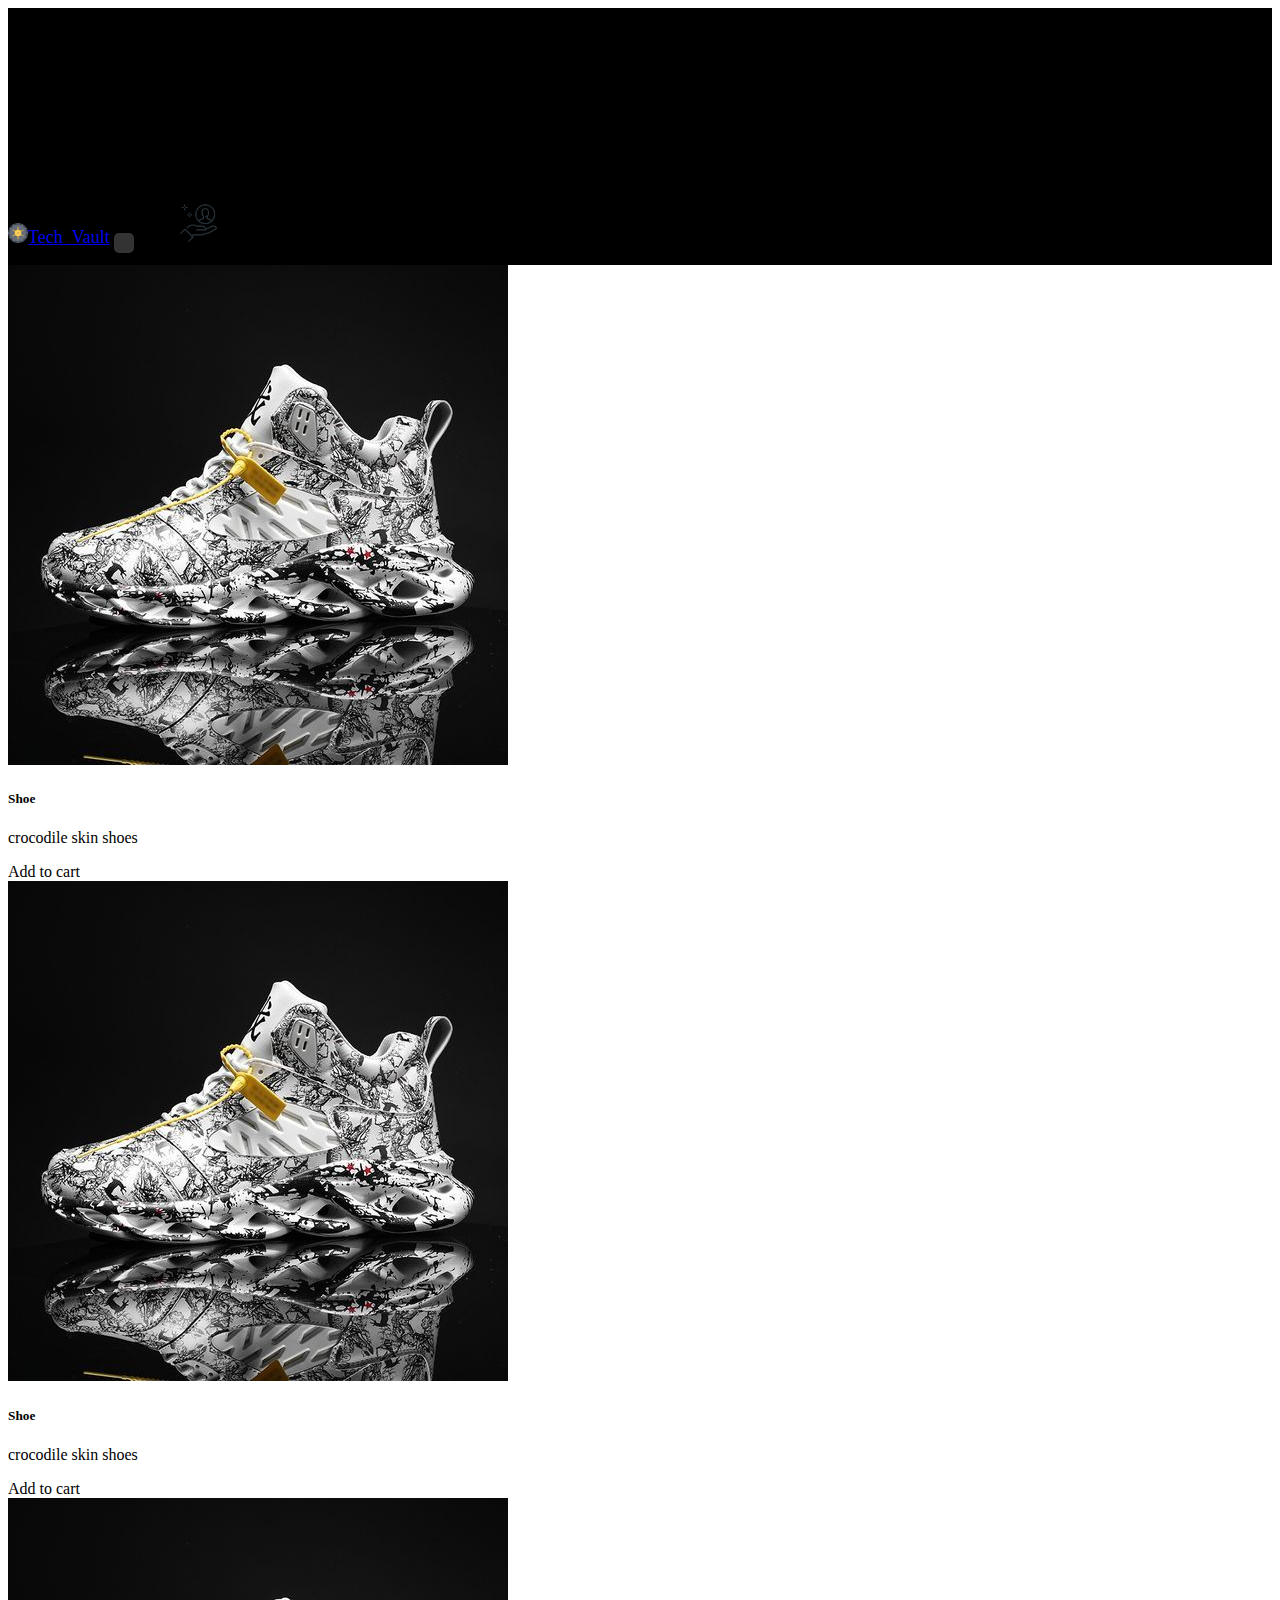
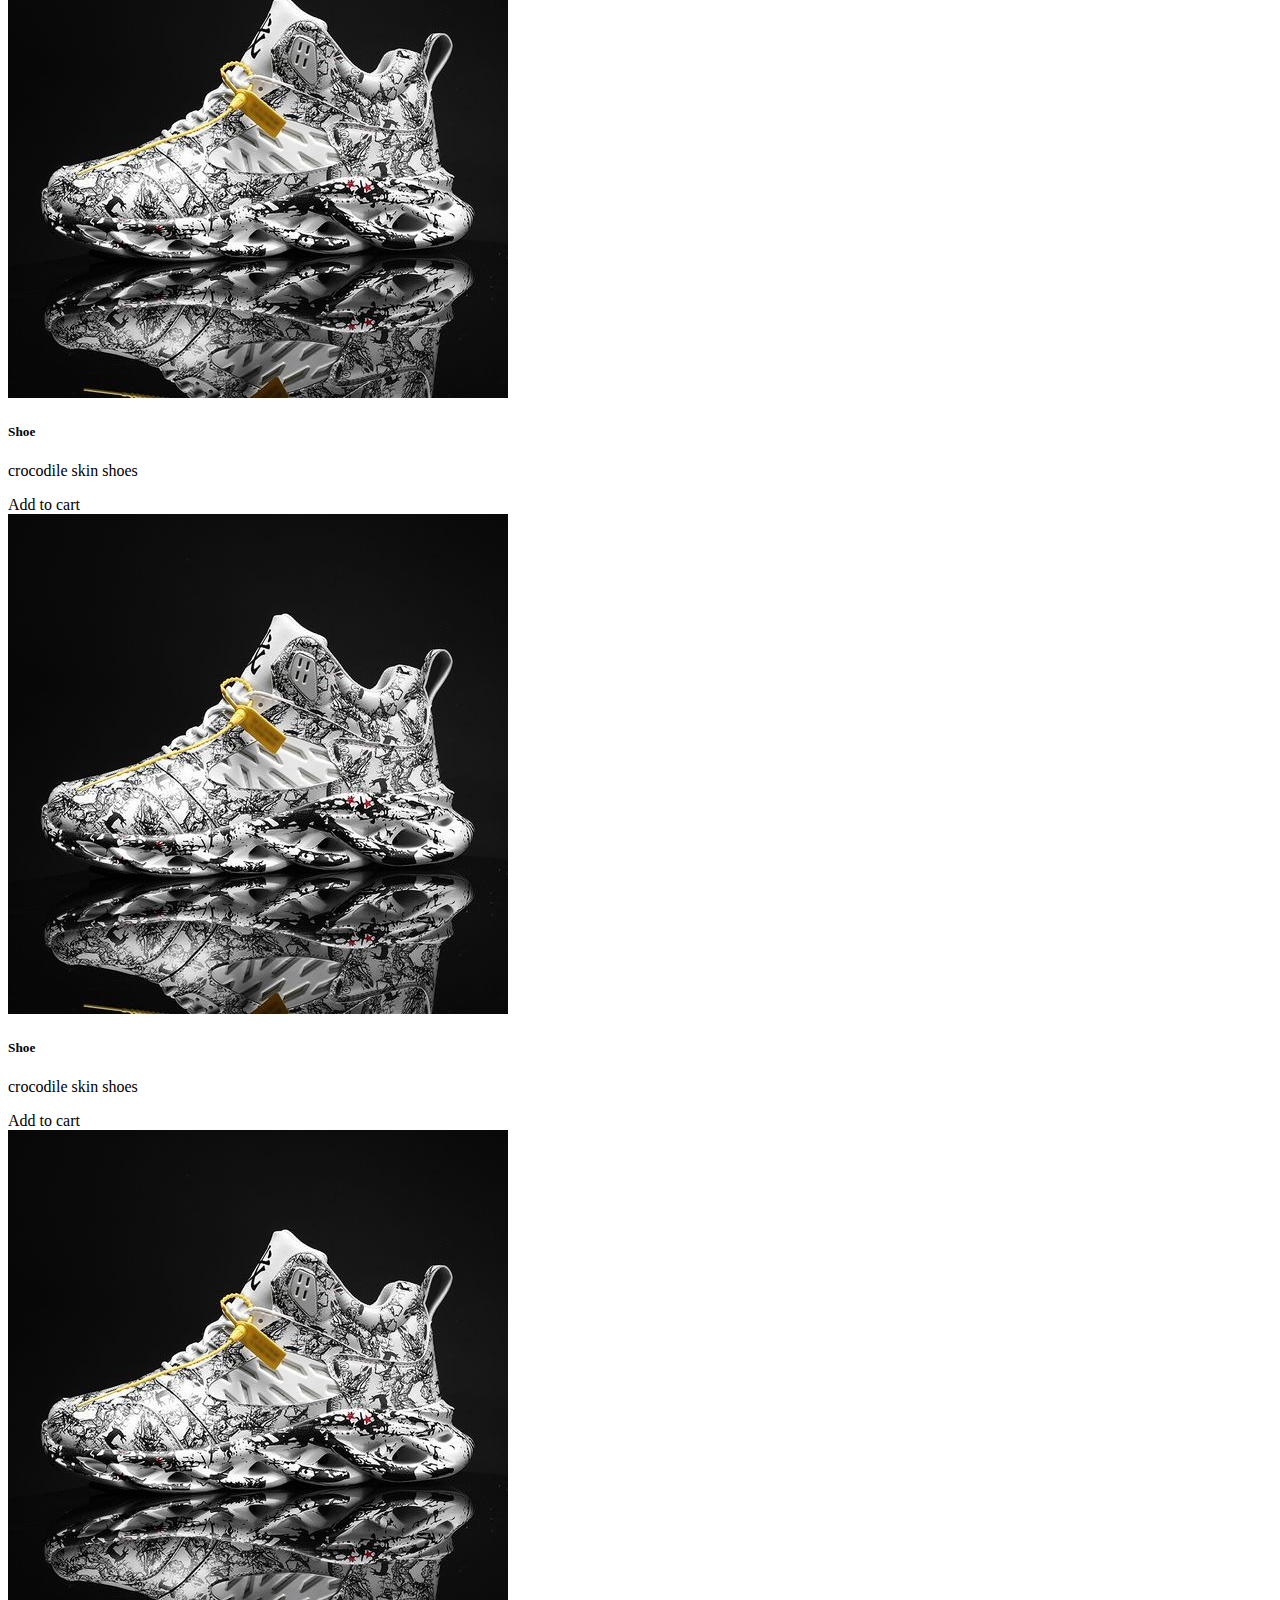
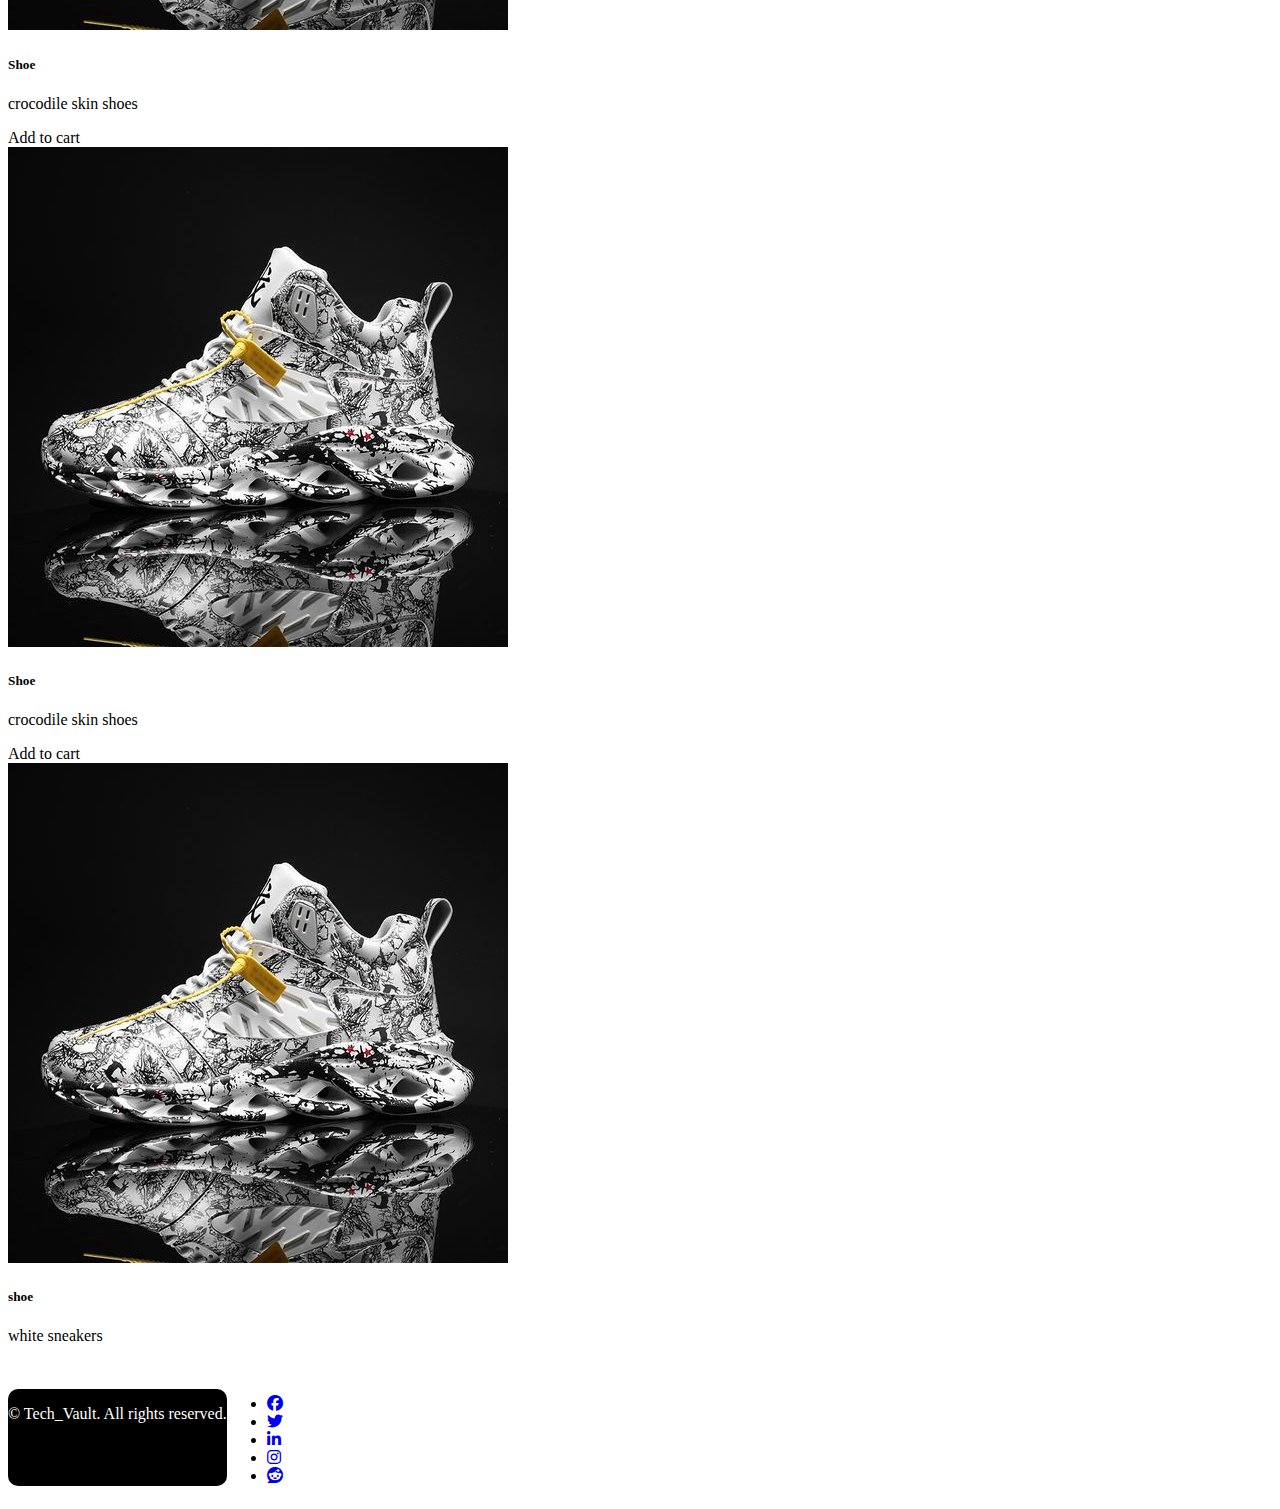
<file: index.html>
<!DOCTYPE html>
<html lang="en">
<head>
    <meta charset="UTF-8">
    <meta name="viewport" content="width=device-width, initial-scale=1.0">
    <link href="https://cdn.jsdelivr.net/npm/bootstrap@5.1.3/dist/css/bootstrap.min.css" rel="stylesheet" integrity="sha384-1BmE4kWBq78iYhFldvKuhfTAU6auU8tT94WrHftjDbrCEXSU1oBoqyl2QvZ6jIW3" crossorigin="anonymous">
    <script src="https://cdn.jsdelivr.net/npm/bootstrap@5.1.3/dist/js/bootstrap.bundle.min.js" integrity="sha384-ka7Sk0Gln4gmtz2MlQnikT1wXgYsOg+OMhuP+IlRH9sENBO0LRn5q+8nbTov4+1p" crossorigin="anonymous"></script>
    <link rel="stylesheet" href="css/main.css">
    <link  href="https://cdnjs.cloudflare.com/ajax/libs/font-awesome/6.5.2/css/all.min.css"  rel="stylesheet">
    <link rel="icon" type="image/png" href="assets/vault.png">
    <script src="app.js" defer></script>
    <title>Tech_Vault</title>
</head>
<body class="">
    <header >
        <nav class="navbar   navbar-expand-lg  navbar-dark  position-sticky top-0 fixed-top ">
            <div class="  container-fluid  ">
                <!--<div class="container-fluid  justify-content-center justify-content-sm-center ">-->
                <a class="navbar-brand  fw-bold text-light flex-sm " href="#"><img src="assets/vault.png" height="20px" alt="web_logo" class="mx-2">Tech_Vault</a>
                    
        
                
                <!--Hamburger-->
                <button
                  class="navbar-toggler dropdown-toggle"    
                    type="button"
                    data-bs-toggle="collapse"
                    data-bs-target="#navbarNav"
                    aria-controls="navbarNav"
                    aria-expanded="false"
                    aria-label="Toggle navigation"
                >       
                    <span class="navbar-toggler-icon">

                    </span>
                </button>
            
                <!-- Navbar Links (Hidden on small/medium screens, visible on large) -->
                <div class="collapse navbar-collapse hidden-md dropdown" id="navbarNav">
                    <ul class=" navbar-nav ms-auto  " >
                        <li class="nav-item"    >  
                            <div class="  logo   " id="icon_">
                                <a class=" fw-bold text-light   sm:flex  nav-link"   id="home" href="index.html"><img src="assets/home.png" class=" bg-white rounded-circle p-1 " id="img_1" height="40px" alt="Home_button" class="mx-2"></a>
                        
                
                            </div>
                        </li>
                        <li class="nav-item">
                            <div class=" justify-content-center logo  "id="list-items">
                                <a class=" fw-bold text-light sm:flex nav-link " href="#"><img src="assets/cat.png" class="  rounded-circle p-1 bg-white"  height="40px" alt="categories" class="mx-2"></a>
                            
                
                            </div>
                        </li>
                        <li class="nav-item">
                            <div class=" justify-content-center  logo"id="list-items">
                                <a class=" fw-bold text-light  flex-sm nav-link " href="#"><img src="assets/info.png" class=" rounded-circle p-1 bg-white"  height="40px" alt="about_us" class="mx-2"></a>
                            
                
                            </div>
                        </li>
                        <li class="nav-item">
                            <div class=" justify-content-center logo "id="list-items">
                                <a class=" fw-bold text-light   flex-sm nav-link"  href="contact_us.html"><img src="assets/contact-mail.png" class=" rounded-circle p-1 bg-white"  height="40px" alt="contact_us" class="mx-2"></a>
                        
                
                            </div>
                        </li>
                        
                        <li class="nav-item">
                            <div class=" justify-content-center logo "id="list-items">
                                <a class="  fw-bold text-light   flex-sm nav-link" href="#"><img src="assets/personalized (1).png" class=" logo rounded-circle p-1 bg-white"  height="40px" alt="user-account" class="mx-auto"></a>
                            </div>
                        </li>
                        
                        
                        
                
                    </ul>
                </div>
                
            
            </div>
        </nav>
    </header> 
    <section class="container my-5">
        <div class=" row g-4" id="cont">
            <div class=" col-md-3 col-sm-6">
                <div class="card h-100 text-center ">
                    <img src="assets/shoes_1.jpg " class=" card-img-top" alt="crocodile skin shoes" >
                    <div class="card-body card_1">
                        <h5 class="card-title">Shoe</h5>
                        <p class="card-text">crocodile skin shoes</p>
                        <div class="button_container">
                            <a class="btn btn-primary">Add to cart</a>
                        </div>
                    </div>
                </div>                
            </div>
            <div class=" col-md-3 col-sm-6" id="card_2">
                <div class="card h-100 text-center" id="inner_card">
                    <img src="assets/shoes_1.jpg " class="img-fluid rounded-3  mx-auto card-img-top" >
                    <div class="card-body card_1">
                        <h5 class="card-title">Shoe</h5>
                        <p class="card-text">crocodile skin shoes</p>
                        <div class="button_container">
                            <a class="btn btn-primary">Add to cart</a>
                        </div>
                    </div>
                </div>                
            </div>
            <div class=" col-md-3 col-sm-6">
                <div class="card h-100 text-center">
                    <img src="assets/shoes_1.jpg " class="img-fluid rounded-3  mx-auto card-img-top" >
                    <div class="card-body card_1">
                        <h5 class="card-title">Shoe</h5>
                        <p class="card-text">crocodile skin shoes</p>
                        <div class="button_container">
                            <a class="btn btn-primary">Add to cart</a>
                        </div>
                        
                    </div>
                </div>                
            </div>
            <div class=" col-md-3 col-sm-6">
                <div class="card h-100 text-center">
                    <img src="assets/shoes_1.jpg " class="img-fluid rounded-3  mx-auto card-img-top" >
                    <div class="card-body card_1">
                        <h5 class="card-title">Shoe</h5>
                        <p class="card-text">crocodile skin shoes</p>
                        <div class="button_container">
                            <a class="btn btn-primary">Add to cart</a>
                        </div>
                    </div>
                </div>                
            </div>
            <div class=" col-md-3 col-sm-6">
                <div class="card h-100 text-center" id="card_items">
                    <img src="assets/shoes_1.jpg " class="img-fluid rounded-3  mx-auto card-img-top" >
                    <div class="card-body card_1">
                        <h5 class="card-title">Shoe</h5>
                        <p class="card-text">crocodile skin shoes</p>
                        <div class="button_container">
                            <a class="btn btn-primary">Add to cart</a>
                        </div>
                    </div>
                </div>                
            </div>
            <div class=" col-md-3 col-sm-6">
                <div class="card h-100 text-center">
                    <img src="assets/shoes_1.jpg " class="img-fluid rounded-3  mx-auto card-img-top" >
                    <div class="card-body card_1">
                        <h5 class="card-title">Shoe</h5>
                        <p class="card-text">crocodile skin shoes</p>
                        <div class="button_container">
                            <a class="btn btn-primary ">Add to cart</a>
                        </div>
                    </div>
                </div>                
            </div>
        </div>
    </section> 

    <footer class="  text-center">
        <div class="max-w-7xl mx-auto px-4 container justify-content-between">
            
                
                    <div id="copyright">
                        <p >&copy; Tech_Vault. All rights reserved.</p>
                    </div>
                    
                    <div class="flex space-x-6 ">
                    <div >
                        <ul class="d-flex list-unstyled" id="ul_2">
    
                            <li class="mx-2 "><a href="https://facebook.com" class="txt-gray-600 hover:text-black transition  "><i class="fab fa-facebook"></i></a></li>
                            <li class="mx-2"><a href="https://twitter.com" class="txt-gray-600 hover:text-black transition cursor-auto"><i class="fab fa-twitter"></i></a></li>
                            <li class="mx-2"><a href="https://linkedin.com" class="txt-gray-600 hover:text-black transition"><i class="fab fa-linkedin-in"></i></a></li>
                            <li class="mx-2"><a href="https://instagram.com" class=" hover:text-blue-600 transition"><i class="fab fa-instagram"></i></a></li>
                        </ul>                  
                        
                        
                       
                                    
                    </div>
                      
                        
                     
                     </div>
                  
                
            
        </div>
 
    </footer>
</body>

</html>
</file>
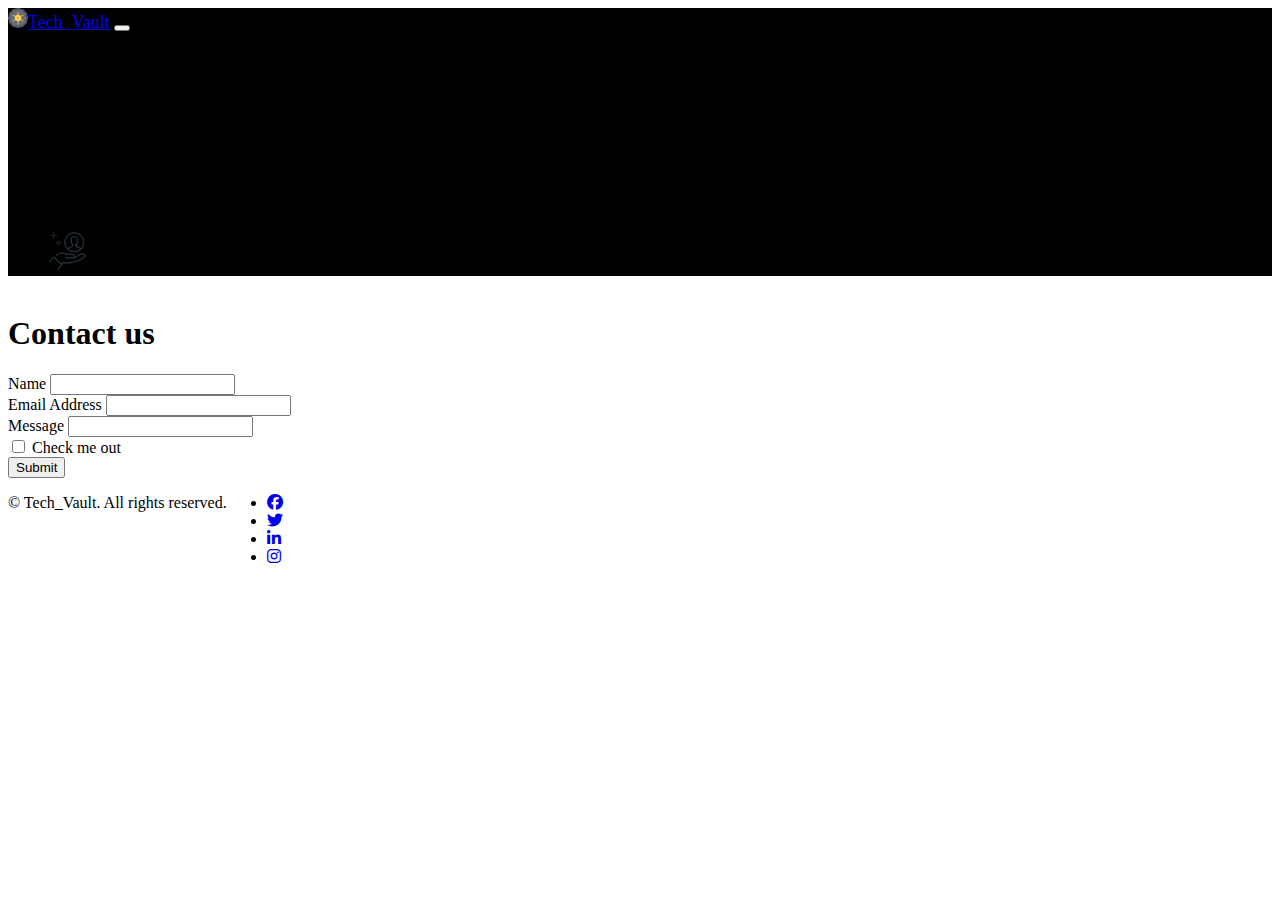
<file: contact_us.html>
<!DOCTYPE html>
<html lang="en">
<head>
    <meta charset="UTF-8">
    <meta name="viewport" content="width=device-width, initial-scale=1.0">
    <title>Tech_Vault</title>
    <link href="https://cdn.jsdelivr.net/npm/bootstrap@5.1.3/dist/css/bootstrap.min.css" rel="stylesheet" integrity="sha384-1BmE4kWBq78iYhFldvKuhfTAU6auU8tT94WrHftjDbrCEXSU1oBoqyl2QvZ6jIW3" crossorigin="anonymous">
    <script src="https://cdn.jsdelivr.net/npm/bootstrap@5.1.3/dist/js/bootstrap.bundle.min.js" integrity="sha384-ka7Sk0Gln4gmtz2MlQnikT1wXgYsOg+OMhuP+IlRH9sENBO0LRn5q+8nbTov4+1p" crossorigin="anonymous"></script>
    <link rel="stylesheet" href="css/main.css">
    <link  href="https://cdnjs.cloudflare.com/ajax/libs/font-awesome/6.5.2/css/all.min.css"  rel="stylesheet">
    <link rel="icon" type="image/png" href="assets/vault.png">
    
</head>
<body>
    <header >
        <nav class="navbar   navbar-expand-lg  navbar-dark  position-sticky fixed-top">
            <div class="  container-fluid  ">
                <!--<div class="container-fluid  justify-content-center justify-content-sm-center ">-->
                    <a class="navbar-brand  fw-bold text-light flex-sm " href="#"><img src="assets/vault.png" height="20px" alt="web_logo" class="mx-2">Tech_Vault</a>
                    
        
                
                <!--Hamburger-->
                <button
                  class="navbar-toggler "
                    type="button"
                    data-bs-toggle="collapse"
                    data-bs-target="#navbarNav"
                    aria-controls="navbarNav"
                    aria-expanded="false"
                    aria-label="Toggle navigation"
                >       
                    <span class="navbar-toggler-icon"></span>
                </button>
            
                <!-- Navbar Links (Hidden on small/medium screens, visible on large) -->
                <div class="collapse navbar-collapse hidden-md" id="navbarNav">
                    <ul class=" navbar-nav ms-auto ">
                        <li class="nav-item"    >  
                            <div class="container-fluid  justify-content-center logo   ">
                                <a class=" fw-bold text-light   sm:flex  nav-link" href="index.html"><img src="assets/home.png" class=" bg-white rounded-circle p-1 "  height="40px" alt="Home_button" class="mx-2"></a>
                        
                
                            </div>
                        </li>
                        <li class="nav-item">
                            <div class="container-fluid  justify-content-center logo  ">
                                <a class=" fw-bold text-light sm:flex nav-link " href="#"><img src="assets/cat.png" class="  rounded-circle p-1 bg-white"  height="40px" alt="categories" class="mx-2"></a>
                            
                
                            </div>
                        </li>
                        <li class="nav-item">
                            <div class="container-fluid  justify-content-center  logo">
                                <a class=" fw-bold text-light  flex-sm nav-link " href="#"><img src="assets/info.png" class=" rounded-circle p-1 bg-white"  height="40px" alt="about_us" class="mx-2"></a>
                            
                
                            </div>
                        </li>
                        <li class="nav-item">
                            <div class="container-fluid  justify-content-center logo ">
                                <a class=" fw-bold text-light   flex-sm nav-link"  href="#"><img src="assets/contact-mail.png" class=" rounded-circle p-1 bg-white"  height="40px" alt="contact_us" class="mx-2"></a>
                        
                
                            </div>
                        </li>
                        
                        <li class="nav-item">
                            <div class="container-fluid  justify-content-center logo ">
                                <a class="  fw-bold text-light   flex-sm nav-link" href="#"><img src="assets/personalized (1).png" class=" logo rounded-circle p-1 bg-white"  height="40px" alt="user-account" class="mx-auto"></a>
                            </div>
                        </li>
                        
                        
                        
                
                    </ul>
                </div>
                
            
            </div>
        </nav>
    </header>
    <div class="container mt-5 justify-content-center">
        <div class="row ">
            <div class="d-flex justify-content-center ">
                <h1 class="" id="Contact-us"><strong>Contact us</strong></h1>
            </div>
            
            <form name='enquiryform' onsubmit="return validateForm(event)">
                <div class="mb-3 ">
                    <label for="name" class="form-label">Name</label>
                    <input type="text" name="name" class="form-control" id="exampleInputEmail1" aria-describedby="emailHelp">
                
                </div>
                <div class="mb-3">
                    <label for="Email" class="form-label">Email Address</label>
                    <input type="text" name="Email" class="form-control" id="InputEmail">
                </div>
                <div class="mb-3">
                    <label for="message" class="form-label">Message</label>
                    <input type="text" name="message" class="form-control" id="Message">
                </div>
                <div class="mb-3 form-check">
                    <input type="checkbox" class="form-check-input" id="exampleCheck1">
                    <label class="form-check-label" for="exampleCheck1">Check me out</label>
                </div>
                <div class="d-flex justify-content-center">
                    <button type="submit" class="btn btn-primary">Submit</button>
                </div>
                
            </form>
        </div>
    </div>       
</body>
<footer>
    <div class="max-w-7xl mx-auto px-4 container justify-content-between">
        
            
        <div>
            <p >&copy; Tech_Vault. All rights reserved.</p>
        </div>
        
        <div class="flex space-x-6 ">
        <div >
            <ul class="d-flex list-unstyled">

                <li class="mx-2 "><a href="https://facebook.com" class="txt-gray-600 hover:text-black transition  "><i class="fab fa-facebook"></i></a>             </li>
                <li class="mx-2"><a href="https://twitter.com" class="txt-gray-600 hover:text-black transition cursor-auto"><i class="fab fa-twitter"></i></a>               </li>
                <li class="mx-2"><a href="https://linkedin.com" class="txt-gray-600 hover:text-black transition"><i class="fab fa-linkedin-in"></i></a>            </li>
                <li class="mx-2"><a href="https://instagram.com" class="txt-gray-600 hover:text-black transition"><i class="fab fa-instagram"></i></a>
            </ul>                  
            
            
           
                        
        </div>
          
            
         
         </div>
      
    

</div>
</footer>
</html>
</file>
<file: css/main.css>
nav {
  font-size: 18px;
  background-color: black;
}

.container {
  display: flex;
}

.card_1 a {
  transition: transform 0.2s ease, box-shadow 0.3s ease;
}
.card_1 a:hover {
  background-color: rgb(35, 35, 162);
  transform: translateY(-10px) scale(1.05);
}

.button_container {
  margin-top: auto;
}

.item1 .img {
  border-radius: 10px;
}

.icon-container {
  display: inline-flex;
  align-items: center;
  justify-content: center;
  background-color: white;
  border-radius: 50%;
  padding: 10px;
  border: 1px solid #ccc;
  box-shadow: 0 2px 4px rgba(0, 0, 0, 0.1);
}

.logo {
  transition: transform 0.3s ease;
}
.logo :hover {
  transition: box-shadow 0.3s ease;
  background-color: rgb(0, 0, 0);
  transform: scale(1.09);
}

.dropdown {
  position: relative;
  display: inline-block;
}

.dropdown-toggle {
  background-color: #333; /* Dark button background */
  color: #fff;
  border: none;
  font-size: 20px;
  padding: 10px;
  border-radius: 5px;
  cursor: pointer;
  transition: transform 0.3s ease; /* Smooth transition */
}
.dropdown-toggle :hover {
  background-color: #dbd4d4; /* Slightly lighter background */
}

.dropdown-menu a {
  display: block;
  color: #333;
  padding: 12px 16px;
  text-decoration: none;
  font-size: 14px;
  transition: transform 0.3s ease, color 0.3s ease;
  text-align: center;
}
.dropdown-menu a a {
  display: block;
  color: #333;
  padding: 12px 16px;
  text-decoration: none;
  font-size: 14px;
  transition: transform 0.3s ease, color 0.3s ease;
}

@media (max-width: 576px) {
  nav {
    font-size: 5px;
  }
}
@media (min-width: 576px) and (max-width: 768px) {
  nav {
    font-size: 14px;
  }
}
@media (min-width: 768px) and (max-width: 992px) {
  nav {
    font-size: 20px;
  }
}
/*Desktop*/
@media (min-width: 992px) and (max-width: 1200px) {
  nav {
    font-size: 22px;
    flex: auto;
  }
  .navbar-nav {
    display: flex !important;
  }
  /* Hide hamburger menu on large screens */
  .navbar-toggler {
    display: none;
  }
}/*# sourceMappingURL=main.css.map */
</file>
